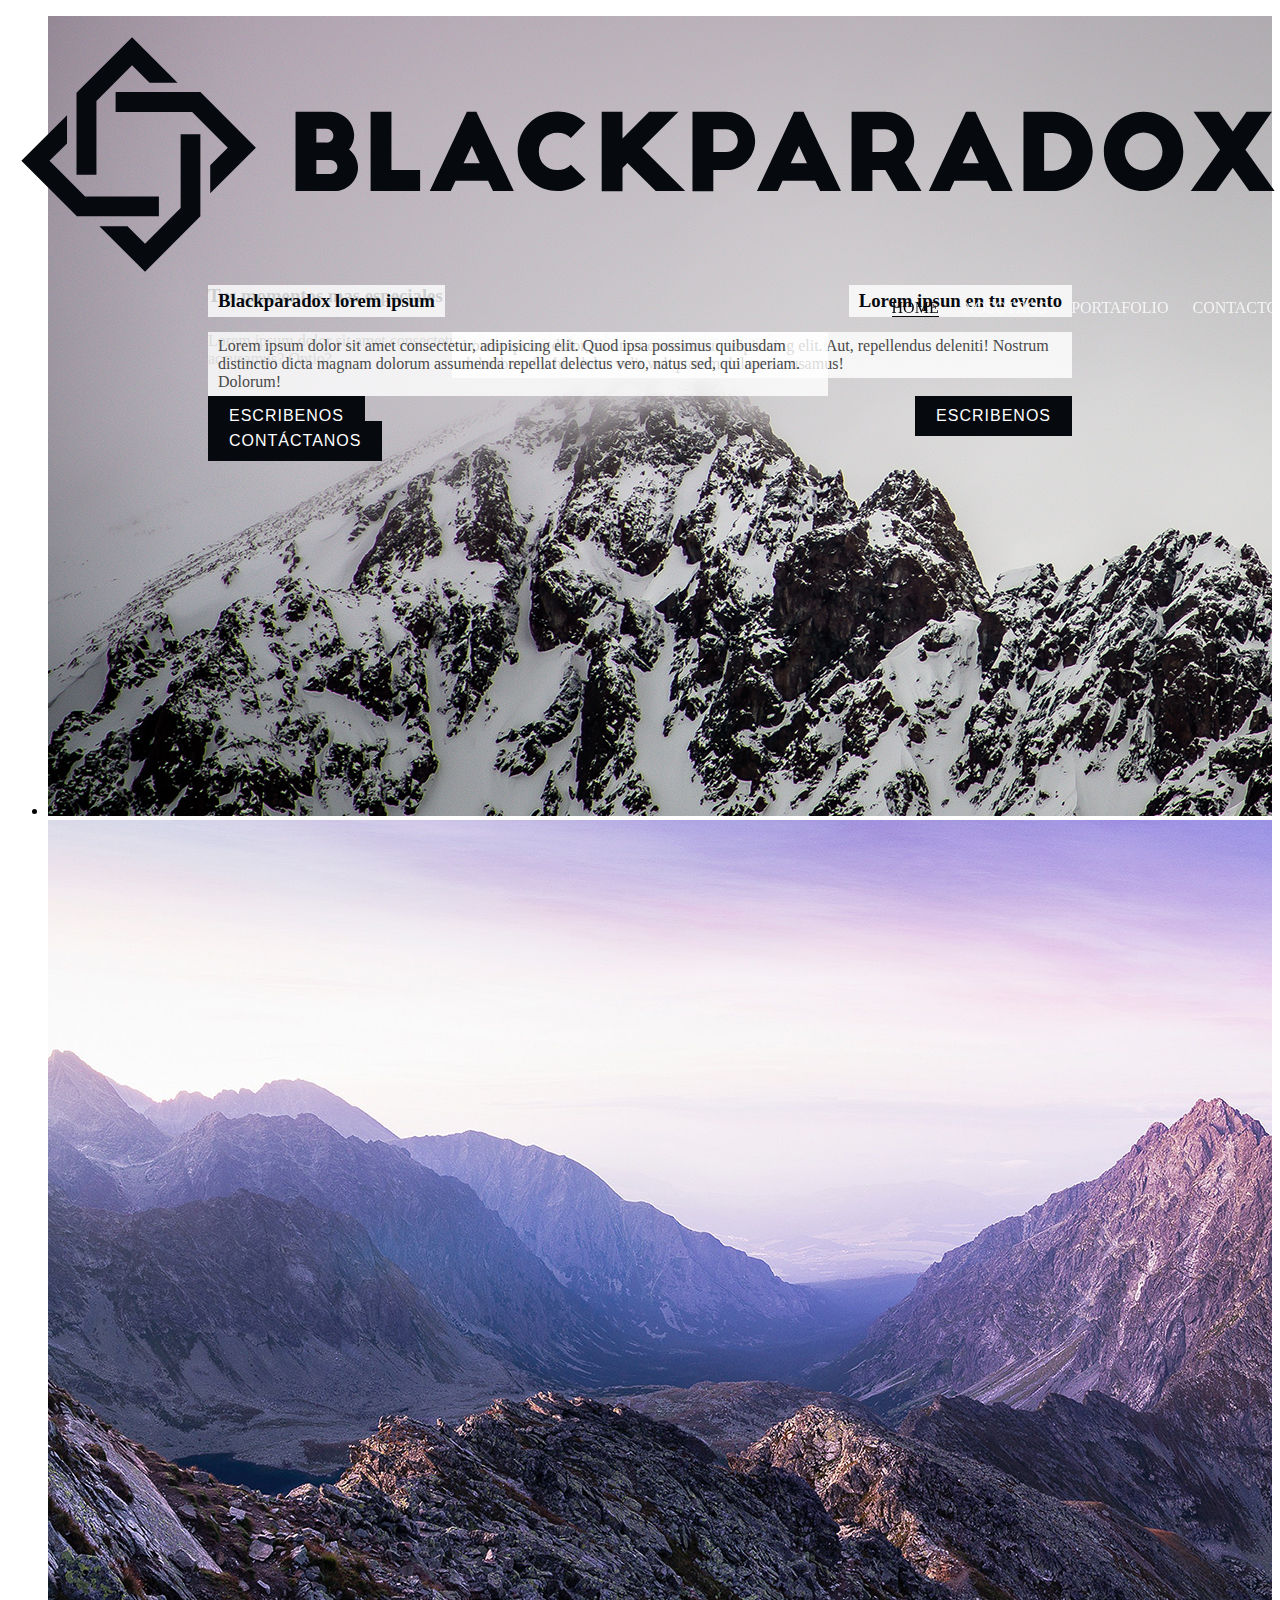
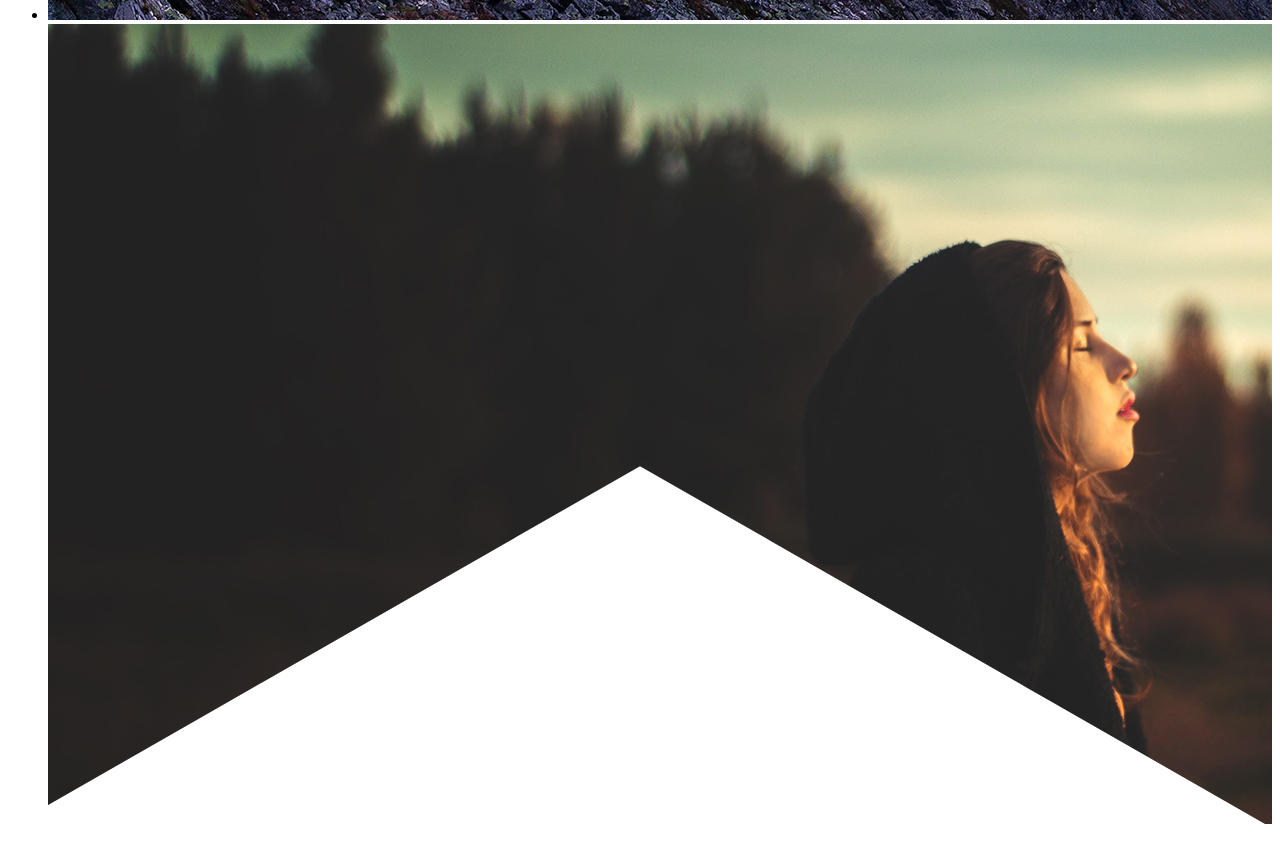
<file: index.html>
<!DOCTYPE html>
<html lang="es">

<head>
    <meta charset="UTF-8">
    <title>Curso Sass</title>

    <!-- SEO Natural -->
    <meta name="author" content="ricky">
    <meta name="copyright" name="&copy;Todos los derechos reservados">
    <meta name="email" content="ricardomelida92@gmail.com">
    <meta name="robots" content="index,follow">
    <meta name="description" content="Expertos en fotografia">
    <meta name="keywords" content="foto,fotografia,camara digital">

    <!-- Responsibidad -->
    <meta name="viewport" content="width=device-width, initial-scale=1.0, maximum-scale=1, user-scalable=0">

    <!-- Social Cards -->
    <meta property="og:url" content="https://www.blackparadox.com">
    <meta property="og:type" content="website">
    <meta property="og:title" content="Blackparadox - Fotografia">
    <meta property="og:description" content="Expertos en fotografia">
    <meta property="og:image" content="https://www.blackparadox/images/logo_blackparadox.svg">

    <!-- Bootstrap CDN-->
    <link rel="stylesheet" href="https://cdn.jsdelivr.net/npm/bootstrap@4.5.3/dist/css/bootstrap.min.css"
        integrity="sha384-TX8t27EcRE3e/ihU7zmQxVncDAy5uIKz4rEkgIXeMed4M0jlfIDPvg6uqKI2xXr2" crossorigin="anonymous">

    <!-- Estilos -->
    <link rel="stylesheet" href="./css/main.css">

    <!-- Favicon -->
    <link rel="shortcut icon" href="./favicon/favicon.ico" type="image/x-icon">
    <link rel="icon" href="./favicon/favicon.ico" type="image/x-icon">

    <!-- Slider Slippry -->
    <link rel="stylesheet" href="./css/slippry.css">

</head>

<body>
    <!-- Navegacion -->
    <nav id="nav">
        <div class="container-fluid">
            <div class="row">
                <!-- Nuetro logotipo -->
                <div class="col-xl-2">
                    <a href="http://www.blackparadox.com" class="logo">
                        <img src="./images/logo.svg" alt="Logo Blackparadox"></a>
                </div>
                <!-- Nuestros links de navegación -->
                <div class="col-xl-10">
                    <ul>
                        <li class="link-active"><a href="index.html">Home</a></li>
                        <li><a href="index.html#nosotros">Nosotros</a></li>
                        <li><a href="portafolio.html">Portafolio</a></li>
                        <li><a href="contacto.html">Contacto</a></li>
                    </ul>
                </div>
            </div>
        </div>
    </nav>
    <!-- ends navegacion -->

    <!-- Slider -->
    <div id="slider">
        <ul id="slippry">
            <li>
                <h3 class="left top_250">Tus momentos mas especiales</h3>
                <p class="left top_300">
                    Lorem ipsum dolor sit amet consectetur adipisicing elit. Cum beatae porro enim eligendi accusamus? Optio?
                </p>
                <button class="left top_375 black">Escribenos</button>
                <img src="./images/slide_01.jpg" alt="Este es un slider de Slippry">
            </li>
            <li>
                <h3 class="right top_250 white_bg">Lorem ipsun en tu evento</h3>
                <p class="right top_300 white_bg">
                    Lorem ipsum dolor, sit amet consectetur adipisicing elit. Aut, repellendus deleniti! Nostrum doloribus sint hic dolor velit voluptatum dolore accusamus!
                </p>
                <button class="right top_375 black">Escribenos</button>
                <img src="./images/slide_02.jpg" alt="Este es un slider de Slippry">
            </li>
            <li>
                <h3 class="left top_250 white_bg"><strong>Blackparadox</strong> lorem ipsum</h3>
                <p class="left top_300 white_bg ">
                    Lorem ipsum dolor sit amet consectetur, adipisicing elit. Quod ipsa possimus quibusdam distinctio dicta magnam dolorum assumenda repellat delectus vero, natus sed, qui aperiam. Dolorum!
                </p>
                <button class="left top_400 black">Contáctanos</button>
                <img src="./images/slide_03.jpg" alt="Este es un slider de Slippry">
            </li>
        </ul>
    </div>
    <!-- ends slider -->

    <!-- área de nosotros -->
    <!-- ends -->

    <!-- área de servicios -->
    <!-- ends -->

    <!-- footer -->
    <!-- ends footer-->

    <!-- Bootstrap JS CDN -->
    <script src="https://code.jquery.com/jquery-3.1.1.min.js"
        integrity="sha256-hVVnYaiADRTO2PzUGmuLJr8BLUSjGIZsDYGmIJLv2b8=" crossorigin="anonymous"></script>
    <script src="https://cdn.jsdelivr.net/npm/bootstrap@4.5.3/dist/js/bootstrap.min.js"
        integrity="sha384-w1Q4orYjBQndcko6MimVbzY0tgp4pWB4lZ7lr30WKz0vr/aWKhXdBNmNb5D92v7s"
        crossorigin="anonymous"></script>
    <script src="./js/slippry.min.js" charset="utf-8"></script>



    <script>
        $(document).ready(function () {
            $("#slippry").slippry({
                captions: false,
                pager: false
            });
        })
    </script>
</body>

</html>
</file>
<file: css/main.css>
a {
  margin: 0;
  padding: 0;
}
a:hover {
  color: #ff6500;
}

h1, h2, h3, h4, h5, h6 {
  color: #060a0f;
}

p {
  color: #494949;
}

.tSlow, nav ul li a:after, nav ul li a:before, nav ul li a, nav ul .link-active a:after, nav ul, nav .logo img, nav, button, input, select, option, textarea, a {
  transition: all 0.5s ease-in-out;
}

.pad_100 {
  padding: 100px 0;
}

.center {
  text-align: center;
  margin: 0px auto;
}

input, select, option, textarea {
  width: 100%;
  padding: 10px 15px;
  border: 1px solid #060a0f;
  margin: 5px 0px;
  opacity: 0.5;
}
input:hover, input:focus, select:hover, select:focus, option:hover, option:focus, textarea:hover, textarea:focus {
  opacity: 1;
  color: #060a0f;
}

textarea {
  max-width: 100%;
  min-width: 100%;
  min-height: 150px;
  max-height: 250px;
}

button {
  background-color: transparent;
  text-transform: uppercase;
  border: 1px solid #060a0f;
  padding: 10px 20px;
  margin: 5px 0;
  color: #060a0f;
  font-size: 16px;
  letter-spacing: 1px;
  cursor: pointer;
  opacity: 0.7;
}
button:hover {
  opacity: 1;
  background-color: #060a0f;
  color: white;
}

.black {
  background-color: #060a0f;
  opacity: 1;
  color: white;
}
.black:hover {
  background-color: #ff6500;
  border: 1px solid #ff6500;
}

nav {
  width: 100%;
  background-color: transparent;
  padding: 10px 0px;
  position: fixed;
  border-bottom: 1px solid transparent;
  z-index: 100;
}
nav:hover {
  background: white;
  padding: 25px 0px;
  border: 1px solid rgba(6, 10, 15, 0.1);
}
nav:hover .logo img {
  width: 80%;
}
nav:hover ul {
  margin-top: 8px;
}
nav:hover ul li a {
  color: rgba(73, 73, 73, 0.5);
}
nav .logo img {
  width: 100%;
}
nav ul {
  margin: 0px;
  margin-top: 12px;
  padding: 0px;
  text-align: right;
}
nav ul .link-active a {
  color: #060a0f !important;
}
nav ul .link-active a:after {
  width: 100%;
  background-color: #060a0f;
}
nav ul li {
  display: inline;
  padding: 0px 10px;
}
nav ul li a {
  position: relative;
  text-decoration: none;
  font-size: 16px;
  color: rgba(73, 73, 73, 0.5);
  text-transform: uppercase;
  color: rgba(255, 255, 255, 0.8);
}
nav ul li a:before {
  content: "";
  position: absolute;
  width: 100%;
  background-color: transparent;
  height: 1px;
}
nav ul li a:after {
  content: "";
  position: absolute;
  top: 100%;
  left: 0px;
  width: 0px;
  background-color: transparent;
  height: 1px;
}
nav ul li a:hover {
  text-decoration: none;
  color: #060a0f;
}
nav ul li a:hover:before {
  width: 0px;
  background-color: #060a0f;
}
nav ul li a:hover:after {
  width: 100%;
  background-color: #060a0f;
}

#slider {
  -webkit-backface-visibility: hidden;
          backface-visibility: hidden;
  -webkit-clip-path: polygon(100% 0%, 100% 100%, 50% 85%, 0% 100%, 0% 0%);
          clip-path: polygon(100% 0%, 100% 100%, 50% 85%, 0% 100%, 0% 0%);
}

#slippry {
  position: relative;
}
#slippry h2, #slippry h3, #slippry h4, #slippry h5, #slippry h6, #slippry p, #slippry a, #slippry button {
  position: absolute;
}
#slippry p {
  width: 600px;
}
#slippry .white_bg {
  background-color: rgba(255, 255, 255, 0.8);
  padding: 5px 10px;
}
#slippry .left {
  left: 200px;
}
#slippry .right {
  right: 200px;
}
#slippry .top_250 {
  top: 250px;
}
#slippry .top_300 {
  top: 300px;
}
#slippry .top_375 {
  top: 375px;
}
#slippry .top_400 {
  top: 400px;
}
#slippry .top_450 {
  top: 450px;
}
</file>
<file: css/slippry.css>
/**
 *
 * slippry v1.4.0 - Responsive content slider for jQuery
 * http://slippry.com
 *
 * Authors: Lukas Jakob Hafner - @saftsaak
 *          Thomas Hurd - @SeenNotHurd
 *
 * Copyright 2016, booncon oy - http://booncon.com
 *
 *
 * Released under the MIT license - http://opensource.org/licenses/MIT
 */
/* kenBurns animations, very basic */
@-webkit-keyframes left-right {
  0% {
    -webkit-transform: translateY(-20%) translateX(-10%);
            transform: translateY(-20%) translateX(-10%); }
  100% {
    -webkit-transform: translateY(0%) translateX(10%);
            transform: translateY(0%) translateX(10%); } }
@-o-keyframes left-right {
  0% {
    -o-transform: translateY(-20%) translateX(-10%);
       transform: translateY(-20%) translateX(-10%); }
  100% {
    -o-transform: translateY(0%) translateX(10%);
       transform: translateY(0%) translateX(10%); } }
@keyframes left-right {
  0% {
    -webkit-transform: translateY(-20%) translateX(-10%);
         -o-transform: translateY(-20%) translateX(-10%);
            transform: translateY(-20%) translateX(-10%); }
  100% {
    -webkit-transform: translateY(0%) translateX(10%);
         -o-transform: translateY(0%) translateX(10%);
            transform: translateY(0%) translateX(10%); } }
@-webkit-keyframes right-left {
  0% {
    -webkit-transform: translateY(0%) translateX(10%);
            transform: translateY(0%) translateX(10%); }
  100% {
    -webkit-transform: translateY(-20%) translateX(-10%);
            transform: translateY(-20%) translateX(-10%); } }
@-o-keyframes right-left {
  0% {
    -o-transform: translateY(0%) translateX(10%);
       transform: translateY(0%) translateX(10%); }
  100% {
    -o-transform: translateY(-20%) translateX(-10%);
       transform: translateY(-20%) translateX(-10%); } }
@keyframes right-left {
  0% {
    -webkit-transform: translateY(0%) translateX(10%);
         -o-transform: translateY(0%) translateX(10%);
            transform: translateY(0%) translateX(10%); }
  100% {
    -webkit-transform: translateY(-20%) translateX(-10%);
         -o-transform: translateY(-20%) translateX(-10%);
            transform: translateY(-20%) translateX(-10%); } }
/* added to the original element calling slippry */
.sy-box.sy-loading {
  background: url("/images/sy-loader.gif") 50% 50% no-repeat;
  -webkit-background-size: 32px 32px;
          background-size: 32px;
  min-height: 40px; }
  .sy-box.sy-loading .sy-slides-wrap, .sy-box.sy-loading .sy-pager {
    visibility: hidden; }

/* element that wraps the slides */
.sy-slides-wrap {
  position: relative;
  height: 100%;
  width: 100%; }
  .sy-slides-wrap:hover .sy-controls {
    display: block; }

/* element that crops the visible area to the slides */
.sy-slides-crop {
  height: 100%;
  width: 100%;
  position: absolute;
  overflow: hidden; }

/* list containing the slides */
.sy-list {
  width: 100%;
  height: 100%;
  list-style: none;
  margin: 0;
  padding: 0;
  position: absolute; }
  .sy-list.horizontal {
    -webkit-transition: left ease;
         -o-transition: left ease;
            transition: left ease; }
  .sy-list.vertical {
    -webkit-transition: top ease;
         -o-transition: top ease;
            transition: top ease; }

/* single slide */
.sy-slide {
  position: absolute;
  width: 100%;
  z-index: 2; }
  .sy-slide.kenburns {
    width: 140%;
    left: -20%; }
    .sy-slide.kenburns.useCSS {
      -webkit-transition-property: opacity;
           -o-transition-property: opacity;
              transition-property: opacity; }
      .sy-slide.kenburns.useCSS.sy-ken:nth-child(1n) {
        -webkit-animation-name: left-right;
             -o-animation-name: left-right;
                animation-name: left-right;
        -webkit-animation-fill-mode: forwards;
             -o-animation-fill-mode: forwards;
                animation-fill-mode: forwards; }
      .sy-slide.kenburns.useCSS.sy-ken:nth-child(2n) {
        -webkit-animation-name: right-left;
             -o-animation-name: right-left;
                animation-name: right-left;
        -webkit-animation-fill-mode: forwards;
             -o-animation-fill-mode: forwards;
                animation-fill-mode: forwards; }
  .sy-slide.sy-active {
    z-index: 3; }
  .sy-slide > img {
    margin: 0;
    padding: 0;
    display: block;
    width: 100%;
    border: 0; }
  .sy-slide > a {
    margin: 0;
    padding: 0;
    display: block;
    width: 100%; }
    .sy-slide > a > img {
      margin: 0;
      padding: 0;
      display: block;
      width: 100%;
      border: 0; }

/* next/ prev buttons, with arrows and clickable area a lot larger than the visible buttons */
.sy-controls {
  display: none;
  list-style: none;
  height: 100%;
  width: 100%;
  position: absolute;
  padding: 0;
  margin: 0; }
  .sy-controls li {
    position: absolute;
    width: 10%;
    min-width: 4.2em;
    height: 100%;
    z-index: 33; }
    .sy-controls li.sy-prev {
      left: 0;
      top: 0; }
      .sy-controls li.sy-prev a:after {
        background-position: -5% 0; }
    .sy-controls li.sy-next {
      right: 0;
      top: 0; }
      .sy-controls li.sy-next a:after {
        background-position: 105% 0; }
    .sy-controls li a {
      position: relative;
      width: 100%;
      height: 100%;
      display: block;
      text-indent: -9999px; }
      .sy-controls li a:link, .sy-controls li a:visited {
        opacity: 0.4; }
      .sy-controls li a:hover, .sy-controls li a:focus {
        opacity: 0.8;
        outline: none; }
      .sy-controls li a:after {
        content: "";
        background-image: url("/images/arrows.svg");
        background-repeat: no-repeat;
        -webkit-background-size: cover;
                background-size: cover;
        text-align: center;
        text-indent: 0;
        line-height: 2.8em;
        color: #111;
        font-weight: 800;
        position: absolute;
        background-color: #fff;
        width: 2.8em;
        height: 2.8em;
        left: 50%;
        top: 50%;
        margin-top: -1.4em;
        margin-left: -1.4em;
        border-radius: 50%; }
  @media only screen and (max-device-width: 600px) {
    .sy-controls {
      display: block; }
      .sy-controls li {
        min-width: 2.1em; }
        .sy-controls li a:after {
          width: 1.4em;
          height: 1.4em;
          margin-top: -0.7em;
          margin-left: -0.7em; } }

/* captions, styled fo the overlay variant */
.sy-caption-wrap {
  position: absolute;
  bottom: 2em;
  z-index: 12;
  left: 50%; }
  .sy-caption-wrap .sy-caption {
    position: relative;
    left: -50%;
    background-color: rgba(0, 0, 0, 0.54);
    color: #fff;
    padding: 0.4em 1em;
    border-radius: 1.2em; }
    .sy-caption-wrap .sy-caption a:link, .sy-caption-wrap .sy-caption a:visited {
      color: #e24b70;
      font-weight: 600;
      text-decoration: none; }
    .sy-caption-wrap .sy-caption a:hover, .sy-caption-wrap .sy-caption a:focus {
      text-decoration: underline; }
  @media only screen and (max-device-width: 600px), screen and (max-width: 600px) {
    .sy-caption-wrap {
      left: 0;
      bottom: 0.4em; }
      .sy-caption-wrap .sy-caption {
        left: 0;
        padding: 0.2em 0.4em;
        font-size: 0.92em;
        border-radius: 0; } }

/* pager bubbles */
.sy-pager {
  clear: both;
  display: block;
  width: 100%;
  margin: 1em 0 0;
  padding: 0;
  list-style: none;
  text-align: center; }
  .sy-pager li {
    display: inline-block;
    width: 1.2em;
    height: 1.2em;
    margin: 0 1em 0 0;
    border-radius: 50%; }
    .sy-pager li.sy-active a {
      background-color: #e24b70; }
    .sy-pager li a {
      width: 100%;
      height: 100%;
      display: block;
      background-color: #ccc;
      text-indent: -9999px;
      -webkit-background-size: 2em 2em;
              background-size: 2em;
      border-radius: 50%; }
      .sy-pager li a:link, .sy-pager li a:visited {
        opacity: 1.0; }
      .sy-pager li a:hover, .sy-pager li a:focus {
        opacity: 0.6; }

/* element to "keep/ fill" the space of the content, gets intrinsic height via js */
.sy-filler {
  width: 100%; }
  .sy-filler.ready {
    -webkit-transition: padding 600ms ease;
         -o-transition: padding 600ms ease;
            transition: padding 600ms ease; }
</file>
